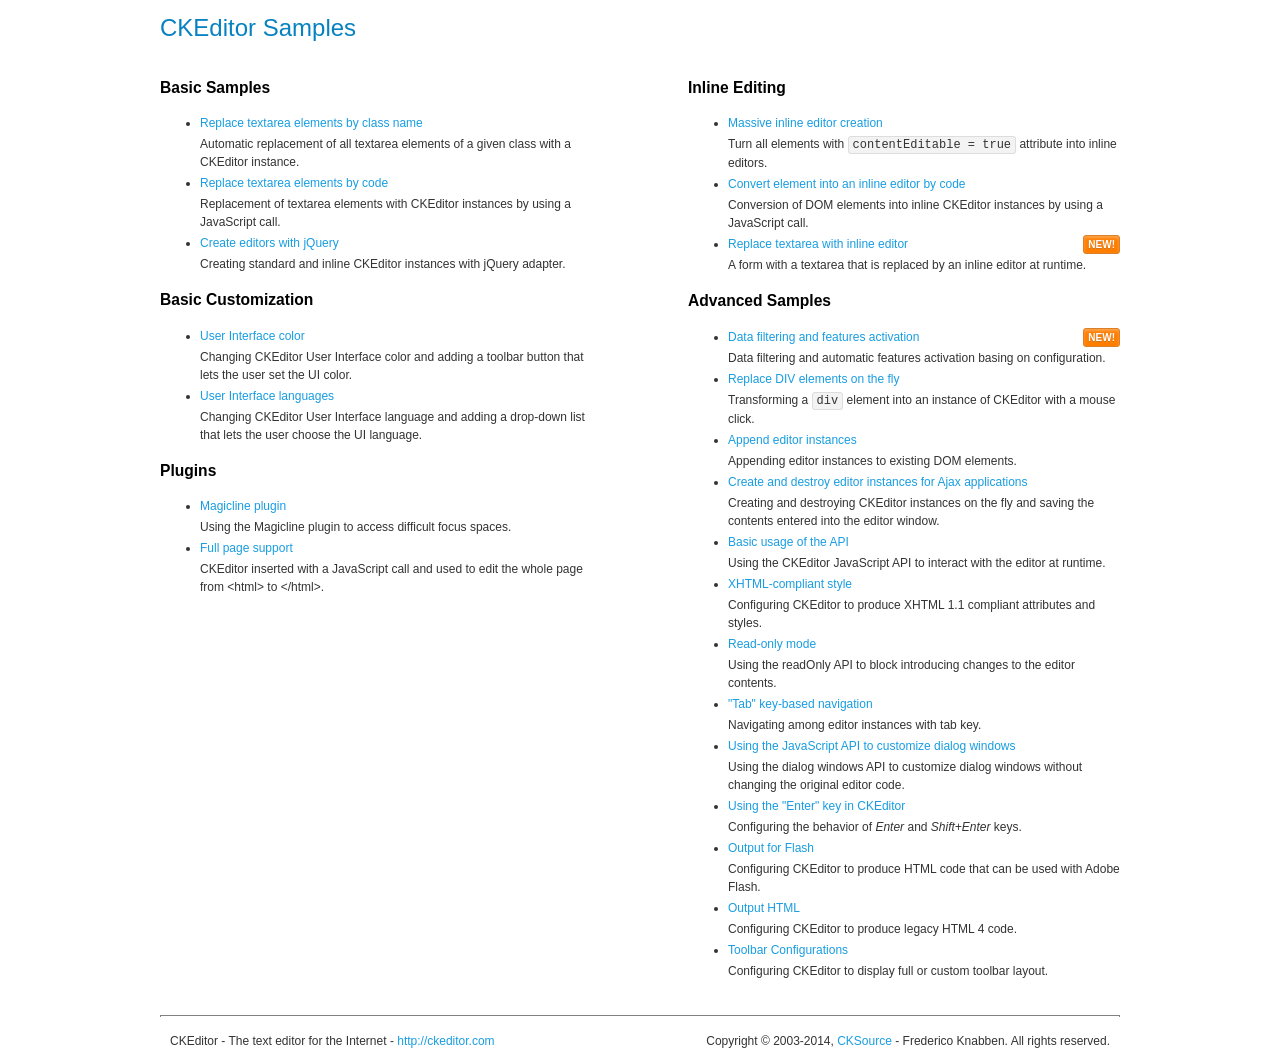
<file: Public/ckeditor/samples/index.html>
<!DOCTYPE html>
<!--
Copyright (c) 2003-2014, CKSource - Frederico Knabben. All rights reserved.
For licensing, see LICENSE.md or http://ckeditor.com/license
-->
<html>
<head>
	<meta charset="utf-8">
	<title>CKEditor Samples</title>
	<link rel="stylesheet" href="sample.css">
</head>
<body>
	<h1 class="samples">
		CKEditor Samples
	</h1>
	<div class="twoColumns">
		<div class="twoColumnsLeft">
			<h2 class="samples">
				Basic Samples
			</h2>
			<dl class="samples">
				<dt><a class="samples" href="replacebyclass.html">Replace textarea elements by class name</a></dt>
				<dd>Automatic replacement of all textarea elements of a given class with a CKEditor instance.</dd>

				<dt><a class="samples" href="replacebycode.html">Replace textarea elements by code</a></dt>
				<dd>Replacement of textarea elements with CKEditor instances by using a JavaScript call.</dd>

				<dt><a class="samples" href="jquery.html">Create editors with jQuery</a></dt>
				<dd>Creating standard and inline CKEditor instances with jQuery adapter.</dd>
			</dl>

			<h2 class="samples">
				Basic Customization
			</h2>
			<dl class="samples">
				<dt><a class="samples" href="uicolor.html">User Interface color</a></dt>
				<dd>Changing CKEditor User Interface color and adding a toolbar button that lets the user set the UI color.</dd>

				<dt><a class="samples" href="uilanguages.html">User Interface languages</a></dt>
				<dd>Changing CKEditor User Interface language and adding a drop-down list that lets the user choose the UI language.</dd>
			</dl>


			<h2 class="samples">Plugins</h2>
<dl class="samples">
<dt><a class="samples" href="plugins/magicline/magicline.html">Magicline plugin</a></dt>
<dd>Using the Magicline plugin to access difficult focus spaces.</dd>

<dt><a class="samples" href="plugins/wysiwygarea/fullpage.html">Full page support</a></dt>
<dd>CKEditor inserted with a JavaScript call and used to edit the whole page from &lt;html&gt; to &lt;/html&gt;.</dd>
</dl>
		</div>
		<div class="twoColumnsRight">
			<h2 class="samples">
				Inline Editing
			</h2>
			<dl class="samples">
				<dt><a class="samples" href="inlineall.html">Massive inline editor creation</a></dt>
				<dd>Turn all elements with <code>contentEditable = true</code> attribute into inline editors.</dd>

				<dt><a class="samples" href="inlinebycode.html">Convert element into an inline editor by code</a></dt>
				<dd>Conversion of DOM elements into inline CKEditor instances by using a JavaScript call.</dd>

				<dt><a class="samples" href="inlinetextarea.html">Replace textarea with inline editor</a> <span class="new">New!</span></dt>
				<dd>A form with a textarea that is replaced by an inline editor at runtime.</dd>

				
			</dl>

			<h2 class="samples">
				Advanced Samples
			</h2>
			<dl class="samples">
				<dt><a class="samples" href="datafiltering.html">Data filtering and features activation</a> <span class="new">New!</span></dt>
				<dd>Data filtering and automatic features activation basing on configuration.</dd>

				<dt><a class="samples" href="divreplace.html">Replace DIV elements on the fly</a></dt>
				<dd>Transforming a <code>div</code> element into an instance of CKEditor with a mouse click.</dd>

				<dt><a class="samples" href="appendto.html">Append editor instances</a></dt>
				<dd>Appending editor instances to existing DOM elements.</dd>

				<dt><a class="samples" href="ajax.html">Create and destroy editor instances for Ajax applications</a></dt>
				<dd>Creating and destroying CKEditor instances on the fly and saving the contents entered into the editor window.</dd>

				<dt><a class="samples" href="api.html">Basic usage of the API</a></dt>
				<dd>Using the CKEditor JavaScript API to interact with the editor at runtime.</dd>

				<dt><a class="samples" href="xhtmlstyle.html">XHTML-compliant style</a></dt>
				<dd>Configuring CKEditor to produce XHTML 1.1 compliant attributes and styles.</dd>

				<dt><a class="samples" href="readonly.html">Read-only mode</a></dt>
				<dd>Using the readOnly API to block introducing changes to the editor contents.</dd>

				<dt><a class="samples" href="tabindex.html">"Tab" key-based navigation</a></dt>
				<dd>Navigating among editor instances with tab key.</dd>


				
<dt><a class="samples" href="plugins/dialog/dialog.html">Using the JavaScript API to customize dialog windows</a></dt>
<dd>Using the dialog windows API to customize dialog windows without changing the original editor code.</dd>

<dt><a class="samples" href="plugins/enterkey/enterkey.html">Using the &quot;Enter&quot; key in CKEditor</a></dt>
<dd>Configuring the behavior of <em>Enter</em> and <em>Shift+Enter</em> keys.</dd>

<dt><a class="samples" href="plugins/htmlwriter/outputforflash.html">Output for Flash</a></dt>
<dd>Configuring CKEditor to produce HTML code that can be used with Adobe Flash.</dd>

<dt><a class="samples" href="plugins/htmlwriter/outputhtml.html">Output HTML</a></dt>
<dd>Configuring CKEditor to produce legacy HTML 4 code.</dd>

<dt><a class="samples" href="plugins/toolbar/toolbar.html">Toolbar Configurations</a></dt>
<dd>Configuring CKEditor to display full or custom toolbar layout.</dd>

			</dl>
		</div>
	</div>
	<div id="footer">
		<hr>
		<p>
			CKEditor - The text editor for the Internet - <a class="samples" href="http://ckeditor.com/">http://ckeditor.com</a>
		</p>
		<p id="copy">
			Copyright &copy; 2003-2014, <a class="samples" href="http://cksource.com/">CKSource</a> - Frederico Knabben. All rights reserved.
		</p>
	</div>
</body>
</html>
</file>
<file: Public/ckeditor/samples/sample.css>
/*
Copyright (c) 2003-2014, CKSource - Frederico Knabben. All rights reserved.
For licensing, see LICENSE.md or http://ckeditor.com/license
*/

html, body, h1, h2, h3, h4, h5, h6, div, span, blockquote, p, address, form, fieldset, img, ul, ol, dl, dt, dd, li, hr, table, td, th, strong, em, sup, sub, dfn, ins, del, q, cite, var, samp, code, kbd, tt, pre
{
	line-height: 1.5;
}

body
{
	padding: 10px 30px;
}

input, textarea, select, option, optgroup, button, td, th
{
	font-size: 100%;
}

pre
{
	-moz-tab-size: 4;
	-o-tab-size: 4;
	-webkit-tab-size: 4;
	tab-size: 4;
}

pre, code, kbd, samp, tt
{
	font-family: monospace,monospace;
	font-size: 1em;
}

body {
	width: 960px;
	margin: 0 auto;
}

code
{
	background: #f3f3f3;
	border: 1px solid #ddd;
	padding: 1px 4px;

	-moz-border-radius: 3px;
	-webkit-border-radius: 3px;
	border-radius: 3px;
}

abbr
{
	border-bottom: 1px dotted #555;
	cursor: pointer;
}

.new, .beta
{
	text-transform: uppercase;
	font-size: 10px;
	font-weight: bold;
	padding: 1px 4px;
	margin: 0 0 0 5px;
	color: #fff;
	float: right;

	-moz-border-radius: 3px;
	-webkit-border-radius: 3px;
	border-radius: 3px;
}

.new
{
	background: #FF7E00;
	border: 1px solid #DA8028;
	text-shadow: 0 1px 0 #C97626;

	-moz-box-shadow: 0 2px 3px 0 #FFA54E inset;
	-webkit-box-shadow: 0 2px 3px 0 #FFA54E inset;
	box-shadow: 0 2px 3px 0 #FFA54E inset;
}

.beta
{
	background: #18C0DF;
	border: 1px solid #19AAD8;
	text-shadow: 0 1px 0 #048CAD;
	font-style: italic;

	-moz-box-shadow: 0 2px 3px 0 #50D4FD inset;
	-webkit-box-shadow: 0 2px 3px 0 #50D4FD inset;
	box-shadow: 0 2px 3px 0 #50D4FD inset;
}

h1.samples
{
	color: #0782C1;
	font-size: 200%;
	font-weight: normal;
	margin: 0;
	padding: 0;
}

h1.samples a
{
	color: #0782C1;
	text-decoration: none;
	border-bottom: 1px dotted #0782C1;
}

.samples a:hover
{
	border-bottom: 1px dotted #0782C1;
}

h2.samples
{
	color: #000000;
	font-size: 130%;
	margin: 15px 0 0 0;
	padding: 0;
}

p, blockquote, address, form, pre, dl, h1.samples, h2.samples
{
	margin-bottom: 15px;
}

ul.samples
{
	margin-bottom: 15px;
}

.clear
{
	clear: both;
}

fieldset
{
	margin: 0;
	padding: 10px;
}

body, input, textarea
{
	color: #333333;
	font-family: Arial, Helvetica, sans-serif;
}

body
{
	font-size: 75%;
}

a.samples
{
	color: #189DE1;
	text-decoration: none;
}

form
{
	margin: 0;
	padding: 0;
}

pre.samples
{
	background-color: #F7F7F7;
	border: 1px solid #D7D7D7;
	overflow: auto;
	padding: 0.25em;
	white-space: pre-wrap; /* CSS 2.1 */
	word-wrap: break-word; /* IE7 */
}

#footer
{
	clear: both;
	padding-top: 10px;
}

#footer hr
{
	margin: 10px 0 15px 0;
	height: 1px;
	border: solid 1px gray;
	border-bottom: none;
}

#footer p
{
	margin: 0 10px 10px 10px;
	float: left;
}

#footer #copy
{
	float: right;
}

#outputSample
{
	width: 100%;
	table-layout: fixed;
}

#outputSample thead th
{
	color: #dddddd;
	background-color: #999999;
	padding: 4px;
	white-space: nowrap;
}

#outputSample tbody th
{
	vertical-align: top;
	text-align: left;
}

#outputSample pre
{
	margin: 0;
	padding: 0;
}

.description
{
	border: 1px dotted #B7B7B7;
	margin-bottom: 10px;
	padding: 10px 10px 0;
	overflow: hidden;
}

label
{
	display: block;
	margin-bottom: 6px;
}

/**
 *	CKEditor editables are automatically set with the "cke_editable" class
 *	plus cke_editable_(inline|themed) depending on the editor type.
 */

/* Style a bit the inline editables. */
.cke_editable.cke_editable_inline
{
	cursor: pointer;
}

/* Once an editable element gets focused, the "cke_focus" class is
   added to it, so we can style it differently. */
.cke_editable.cke_editable_inline.cke_focus
{
	box-shadow: inset 0px 0px 20px 3px #ddd, inset 0 0 1px #000;
	outline: none;
	background: #eee;
	cursor: text;
}

/* Avoid pre-formatted overflows inline editable. */
.cke_editable_inline pre
{
	white-space: pre-wrap;
	word-wrap: break-word;
}

/**
 *	Samples index styles.
 */

.twoColumns,
.twoColumnsLeft,
.twoColumnsRight
{
	overflow: hidden;
}

.twoColumnsLeft,
.twoColumnsRight
{
	width: 45%;
}

.twoColumnsLeft
{
	float: left;
}

.twoColumnsRight
{
	float: right;
}

dl.samples
{
	padding: 0 0 0 40px;
}
dl.samples > dt
{
	display: list-item;
	list-style-type: disc;
	list-style-position: outside;
	margin: 0 0 3px;
}
dl.samples > dd
{
	margin: 0 0 3px;
}
.warning
{
	color: #ff0000;
	background-color: #FFCCBA;
	border: 2px dotted #ff0000;
	padding: 15px 10px;
	margin: 10px 0;
}

/* Used on inline samples */

blockquote
{
	font-style: italic;
	font-family: Georgia, Times, "Times New Roman", serif;
	padding: 2px 0;
	border-style: solid;
	border-color: #ccc;
	border-width: 0;
}

.cke_contents_ltr blockquote
{
	padding-left: 20px;
	padding-right: 8px;
	border-left-width: 5px;
}

.cke_contents_rtl blockquote
{
	padding-left: 8px;
	padding-right: 20px;
	border-right-width: 5px;
}

img.right {
	border: 1px solid #ccc;
	float: right;
	margin-left: 15px;
	padding: 5px;
}

img.left {
	border: 1px solid #ccc;
	float: left;
	margin-right: 15px;
	padding: 5px;
}

.marker
{
	background-color: Yellow;
}
</file>
